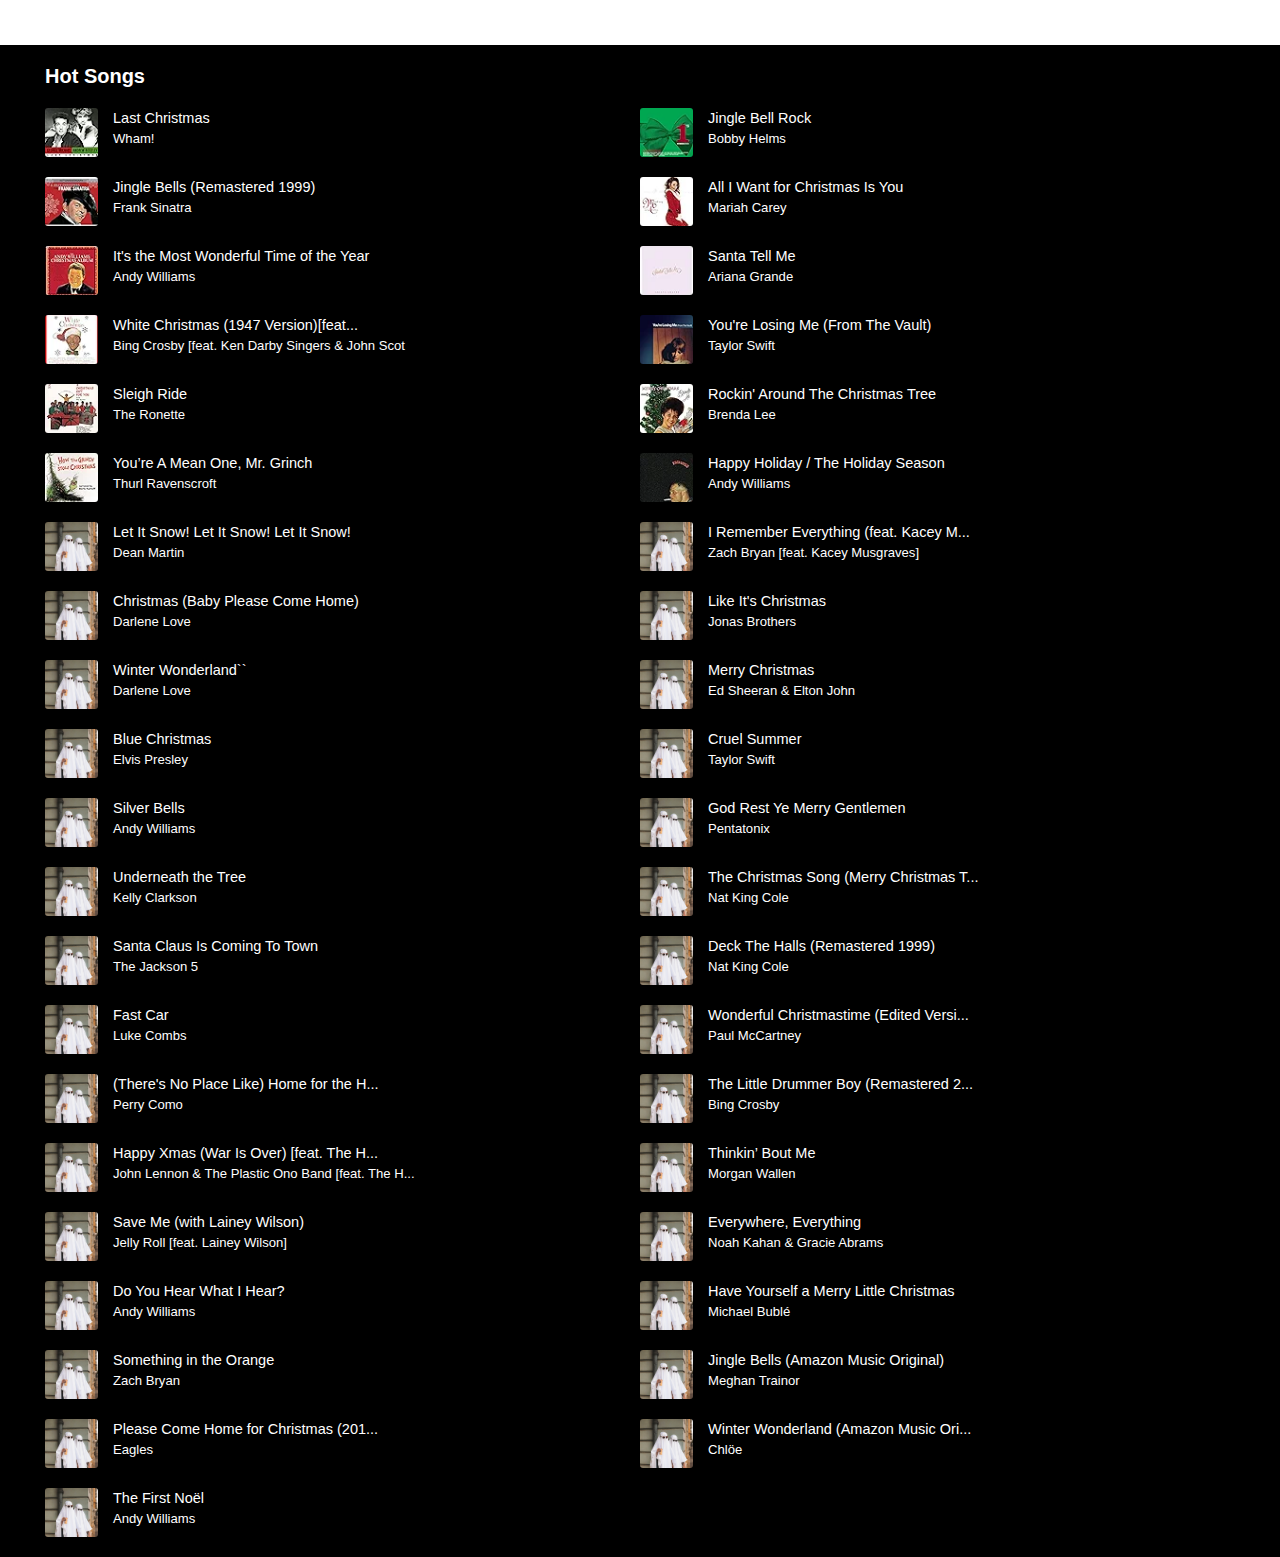
<file: Amazon Hotsongs/hotsongs section/hotlist.html>
<!DOCTYPE html>
<html lang="en">
<head>
    <meta charset="UTF-8">
    <meta name="viewport" content="width=device-width, initial-scale=1.0">
    <title>Document</title>
    <link rel="stylesheet" href="./hotlist.css">
</head>
<body>
    <section id="hotsongs">
        <header>
            Hot Songs
        </header>
        <div class="container">
            <div>
                <img src="./hotsongs_images/last_christmas.jpg" alt="ghost man">
                <a href="#" id="songtitle">Last Christmas</a>
                <br>
                <a href="#" id="artistname">Wham!</a>
            </div>
            <div>
                <img src="./hotsongs_images/jingle-bell-rock.jpg" alt="ghost man">
                <a href="#" id="songtitle">Jingle Bell Rock</a>
                <br>
                <a href="#" id="artistname">Bobby Helms</a>
            </div>
            <div>
                <img src="./hotsongs_images/jingle-bells.jpg" alt="ghost man">
                <a href="#" id="songtitle">Jingle Bells (Remastered 1999)</a>
                <br>
                <a href="#" id="artistname">Frank Sinatra
                </a>
            </div>
            <div>
                <img src="./hotsongs_images/all-i-want.jpg" alt="ghost man">
                <a href="#" id="songtitle">All I Want for Christmas Is You
                </a>
                <br>
                <a href="#" id="artistname">Mariah Carey</a>
            </div> 
            <div>
                <img src="./hotsongs_images/most-wonderful-time.jpg" alt="ghost man">
                <a href="#" id="songtitle">It's the Most Wonderful Time of the Year</a>
                <br>
                <a href="#" id="artistname">Andy Williams</a>
            </div>
            <div>
                <img src="./hotsongs_images/santa-tell-me.jpg" alt="ghost man">
                <a href="#" id="songtitle">Santa Tell Me</a>
                <br>
                <a href="#" id="artistname">Ariana Grande</a>
            </div>
            <div>
                <img src="./hotsongs_images/white-christmas.jpg" alt="ghost man">
                <a href="#" id="songtitle">
                    White Christmas (1947 Version)[feat...
                    <!-- Ken Darby Singers & John Scott Trotter and His Orchestra] -->
                </a>
                <br>
                <a href="#" id="artistname">
                    Bing Crosby [feat. Ken Darby Singers & John Scot
                    <!-- tt Trotter & His Orchestra] --> 
                </a>
            </div>
            <div>
                <img src="./hotsongs_images/losing-me.jpg" alt="ghost man">
                <a href="#" id="songtitle">You're Losing Me (From The Vault)
                </a>
                <br>
                <a href="#" id="artistname">Taylor Swift</a>
            </div>
            <div>
                <img src="./hotsongs_images/sleigh-ride.jpg" alt="ghost man">
                <a href="#" id="songtitle">Sleigh Ride</a>
                <br>
                <a href="#" id="artistname">The Ronette</a>
            </div>
            <div>
                <img src="./hotsongs_images/the-christmas-tree.jpg" alt="ghost man">
                <a href="#" id="song title">Rockin' Around The Christmas Tree</a>
                <br>
                <a href="#" id="artistname">Brenda Lee</a>
            </div>
            <div>
                <img src="./hotsongs_images/mr-grinch.jpg" alt="ghost man">
                <a href="#" id="song title">You’re A Mean One, Mr. Grinch</a>
                <br>
                <a href="#" id="artistname">Thurl Ravenscroft</a>
            </div>
            <div>
                <img src="./hotsongs_images/everything.jpg" alt="ghost man">
                <a href="#" id="song title">Happy Holiday / The Holiday Season</a>
                <br>
                <a href="#" id="artistname">Andy Williams</a></div
                >
            <div>
                <img src="./IMG_6474.JPG" alt="ghost man">
                <a href="#" id="song title">Let It Snow! Let It Snow! Let It Snow!</a>
                <br>
                <a href="#" id="artistname">Dean Martin</a>
            </div>
            <div>
                <img src="./IMG_6474.JPG" alt="ghost man">
                <a href="#" id="song title">I Remember Everything (feat. Kacey M...</a>
                <br>
                <a href="#" id="artistname">Zach Bryan [feat. Kacey Musgraves]</a>
            </div>
            <div>
                <img src="./IMG_6474.JPG" alt="ghost man">
                <a href="#" id="song title">Christmas (Baby Please Come Home)</a>
                <br>
                <a href="#" id="artistname">Darlene Love</a>
            </div>
            <div>
                <img src="./IMG_6474.JPG" alt="ghost man">
                <a href="#" id="song title">Like It's Christmas</a>
                <br>
                <a href="#" id="artistname">Jonas Brothers</a>
            </div>
            <div>
                <img src="./IMG_6474.JPG" alt="ghost man">
                <a href="#" id="song title">Winter Wonderland``</a>
                <br>
                <a href="#" id="artistname">Darlene Love</a>
            </div>
            <div>
                <img src="./IMG_6474.JPG" alt="ghost man">
                <a href="#" id="song title">Merry Christmas</a>
                <br>
                <a href="#" id="artistname">Ed Sheeran & Elton John</a>
            </div>
            <div>
                <img src="./IMG_6474.JPG" alt="ghost man">
                <a href="#" id="song title">Blue Christmas</a>
                <br>
                <a href="#" id="artistname">Elvis Presley</a>
            </div>
            <div>
                <img src="./IMG_6474.JPG" alt="ghost man">
                <a href="#" id="song title">Cruel Summer</a>
                <br>
                <a href="#" id="artistname">Taylor Swift</a>
            </div>
            <div>
                <img src="./IMG_6474.JPG" alt="ghost man">
                <a href="#" id="song title">Silver Bells</a>
                <br>
                <a href="#" id="artistname">Andy Williams</a>
            </div>
            <div>
                <img src="./IMG_6474.JPG" alt="ghost man">
                <a href="#" id="song title">God Rest Ye Merry Gentlemen</a>
                <br>
                <a href="#" id="artistname">Pentatonix</a>
            </div>
            <div>
                <img src="./IMG_6474.JPG" alt="ghost man">
                <a href="#" id="song title">Underneath the Tree</a>
                <br>
                <a href="#" id="artistname">Kelly Clarkson</a>
            </div>
            <div>
                <img src="./IMG_6474.JPG" alt="ghost man">
                <a href="#" id="song title">The Christmas Song (Merry Christmas T...</a>
                <br>
                <a href="#" id="artistname">Nat King Cole</a>
            </div>
            <div>
                <img src="./IMG_6474.JPG" alt="ghost man">
                <a href="#" id="song title">Santa Claus Is Coming To Town</a>
                <br>
                <a href="#" id="artistname">The Jackson 5</a>
            </div>
            <div>
                <img src="./IMG_6474.JPG" alt="ghost man">
                <a href="#" id="song title">Deck The Halls (Remastered 1999)</a>
                <br>
                <a href="#" id="artistname">Nat King Cole</a>
            </div>
            <div>
                <img src="./IMG_6474.JPG" alt="ghost man">
                <a href="#" id="song title">Fast Car</a>
                <br>
                <a href="#" id="artistname">Luke Combs</a>
            </div>
            <div>
                <img src="./IMG_6474.JPG" alt="ghost man">
                <a href="#" id="song title">Wonderful Christmastime (Edited Versi...</a>
                <br>
                <a href="#" id="artistname">Paul McCartney</a>
            </div>
            <div>
                <img src="./IMG_6474.JPG" alt="ghost man">
                <a href="#" id="song title">(There's No Place Like) Home for the H...</a>
                <br>
                <a href="#" id="artistname">Perry Como</a>
            </div>
            <div>
                <img src="./IMG_6474.JPG" alt="ghost man">
                <a href="#" id="song title">The Little Drummer Boy (Remastered 2...</a>
                <br>
                <a href="#" id="artistname">Bing Crosby</a>
            </div>
            <div>
                <img src="./IMG_6474.JPG" alt="ghost man">
                <a href="#" id="song title">Happy Xmas (War Is Over) [feat. The H...</a>
                <br>
                <a href="#" id="artistname">John Lennon & The Plastic Ono Band [feat. The H...</a>
            </div>
            <div>
                <img src="./IMG_6474.JPG" alt="ghost man">
                <a href="#" id="song title">Thinkin’ Bout Me</a>
                <br>
                <a href="#" id="artistname">Morgan Wallen</a>
            </div>
            <div>
                <img src="./IMG_6474.JPG" alt="ghost man">
                <a href="#" id="song title">Save Me (with Lainey Wilson)</a>
                <br>
                <a href="#" id="artistname">Jelly Roll [feat. Lainey Wilson]</a>
            </div>
            <div>
                <img src="./IMG_6474.JPG" alt="ghost man">
                <a href="#" id="song title">Everywhere, Everything</a>
                <br>
                <a href="#" id="artistname">Noah Kahan & Gracie Abrams</a>
            </div>
            <div>
                <img src="./IMG_6474.JPG" alt="ghost man">
                <a href="#" id="song title">Do You Hear What I Hear?</a>
                <br>
                <a href="#" id="artistname">Andy Williams</a>
            </div>
            <div>
                <img src="./IMG_6474.JPG" alt="ghost man">
                <a href="#" id="song title">Have Yourself a Merry Little Christmas</a>
                <br>
                <a href="#" id="artistname">Michael Bublé</a>
            </div>
            <div>
                <img src="./IMG_6474.JPG" alt="ghost man">
                <a href="#" id="song title">Something in the Orange</a>
                <br>
                <a href="#" id="artistname">Zach Bryan</a>
            </div>
            <div>
                <img src="./IMG_6474.JPG" alt="ghost man">
                <a href="#" id="song title">Jingle Bells (Amazon Music Original)</a>
                <br>
                <a href="#" id="artistname">Meghan Trainor</a>
            </div>
            <div>
                <img src="./IMG_6474.JPG" alt="ghost man">
                <a href="#" id="song title">Please Come Home for Christmas (201...</a>
                <br>
                <a href="#" id="artistname">Eagles</a>
            </div>
            <div>
                <img src="./IMG_6474.JPG" alt="ghost man">
                <a href="#" id="song title">Winter Wonderland (Amazon Music Ori...</a>
                <br>
                <a href="#" id="artistname">Chlöe</a>
            </div>
            <div>
                <img src="./IMG_6474.JPG" alt="ghost man">
                <a href="#" id="song title">The First Noël</a>
                <br>
                <a href="#" id="artistname">Andy Williams</a>
            </div>
    </section>
</body>
</html>
</file>
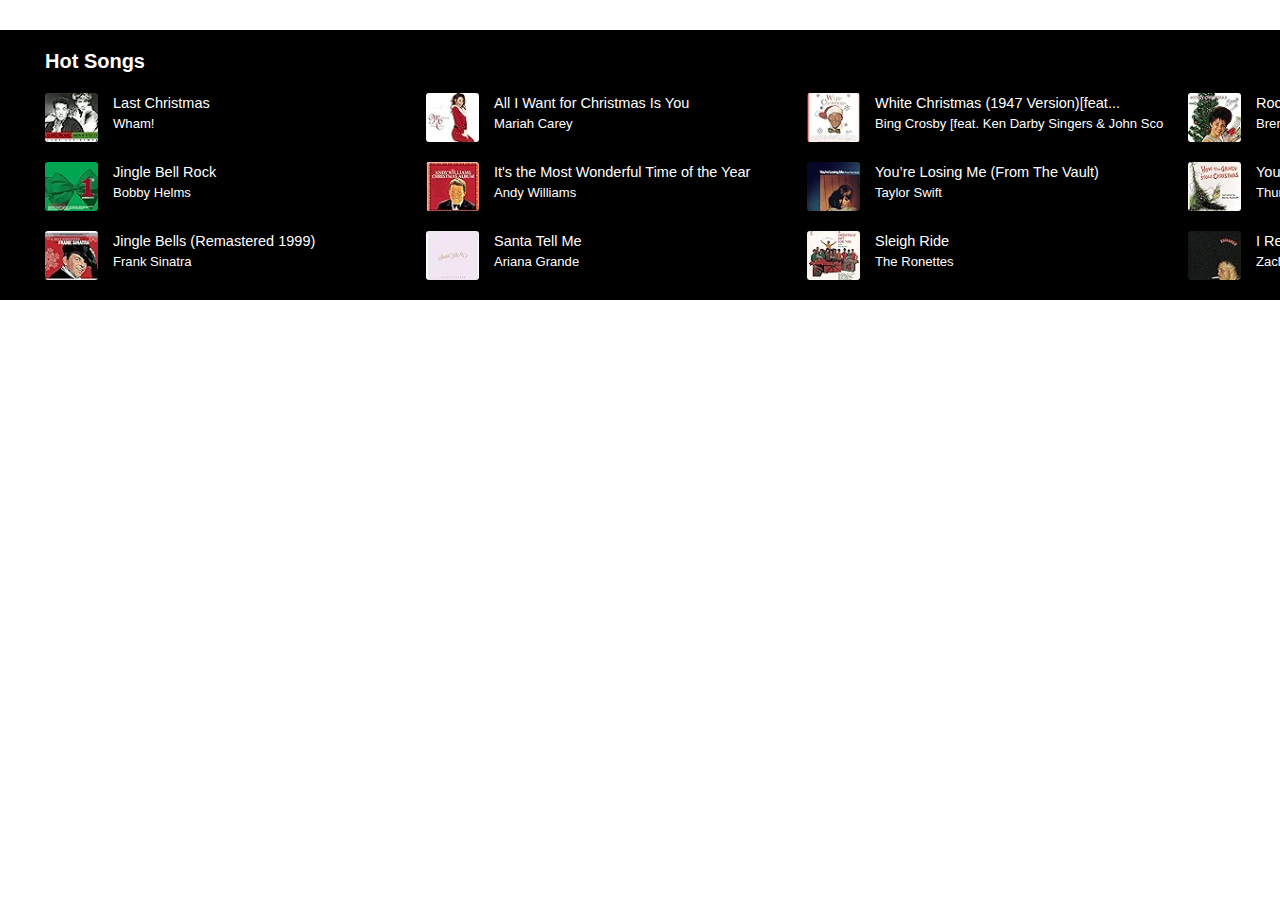
<file: Amazon Hotsongs/hotsongs section/hotsongs.html>
<!DOCTYPE html>
<html lang="en">
<head>
    <meta charset="UTF-8">
    <meta name="viewport" content="width=device-width, initial-scale=1.0">
    <title>Document</title>
    <link rel="stylesheet" href="./hotsongs.css">
</head>
<body>
    <section id="hotsongs">
        <header>
            Hot Songs
        </header>
        <div class="container">
            <div>
                <img src="./hotsongs_images/last_christmas.jpg" alt="ghost man">
                <a href="#" id="songtitle">Last Christmas</a>
                <br>
                <a href="#" id="artistname">Wham!</a>
            </div>
            <div>
                <img src="./hotsongs_images/all-i-want.jpg" alt="ghost man">
                <a href="#" id="songtitle">All I Want for Christmas Is You</a>
                <br>
                <a href="#" id="artistname">Mariah Carey</a>
            </div>
            <div>
                <img src="./hotsongs_images/white-christmas.jpg" alt="ghost man">
                <a href="#" id="songtitle">White Christmas (1947 Version)[feat...
                    <!-- Ken Darby Singers & John Scott Trotter and His Orchestra] -->
                 </a>
                <br>
                <a href="#" id="artistname">Bing Crosby [feat. Ken Darby Singers & John Sco 
                    <!-- tt Trotter & His Orchestra] -->
                </a>
            </div>
            <div>
                <img src="./hotsongs_images/the-christmas-tree.jpg" alt="ghost man">
                <a href="#" id="songtitle">Rockin' Around The Christmas Tree</a>
                <br>
                <a href="#" id="artistname">Brenda Lee</a>
            </div>
            <div>
                <img src="./hotsongs_images/jingle-bell-rock.jpg" alt="ghost man">
                <a href="#" id="songtitle">Jingle Bell Rock</a>
                <br>
                <a href="#" id="artistname">Bobby Helms</a>
            </div>
            <div>
                <img src="./hotsongs_images/most-wonderful-time.jpg" alt="ghost man">
                <a href="#" id="songtitle">It's the Most Wonderful Time of the Year</a>
                <br>
                <a href="#" id="artistname">Andy Williams</a>
            </div>
            <div>
                <img src="./hotsongs_images/losing-me.jpg" alt="ghost man">
                <a href="#" id="songtitle">You’re Losing Me (From The Vault)</a>
                <br>
                <a href="#" id="artistname">Taylor Swift</a>
            </div>
            <div>
                <img src="./hotsongs_images/mr-grinch.jpg" alt="ghost man">
                <a href="#" id="songtitle">You're A Mean One, Mr. Grinch</a>
                <br>
                <a href="#" id="artistname">Thurl Ravenscroft</a>
            </div>
            <div>
                <img src="./hotsongs_images/jingle-bells.jpg" alt="ghost man">
                <a href="#" id="songtitle">Jingle Bells (Remastered 1999)</a>
                <br>
                <a href="#" id="artistname">Frank Sinatra</a>
            </div> 
            <div>
                <img src="./hotsongs_images/santa-tell-me.jpg" alt="ghost man">
                <a href="#" id="song title">Santa Tell Me</a>
                <br>
                <a href="#" id="artistname">Ariana Grande</a>
            </div>
            <div>
                <img src="./hotsongs_images/sleigh-ride.jpg" alt="ghost man">
                <a href="#" id="song title">Sleigh Ride</a>
                <br>
                <a href="#" id="artistname">The Ronettes</a>
            </div>
            <div>
                <img src="./hotsongs_images/everything.jpg" alt="ghost man">
                <a href="#" id="song title">I Remember Everything (feat. Kacey ... 
                    <!--Musgraves)-->
                    </a>
                <br>
                <a href="#" id="artistname">Zach Bryan [feat. Kacey Musgraves]</a>
            </div>
        </div>
    </section>
</body>
</html>
</file>
<file: Amazon Hotsongs/hotsongs section/hotlist.css>
*{
    margin: 0px;
    padding: 0px;
    box-sizing: border-box;
    font-family: apple-system,BlinkMacSystemFont,"Segoe UI",Roboto,Oxygen-Sans,Ubuntu,Cantarell,"Helvetica Neue",sans-serif;
    color: white;
}

#hotsongs{
    background-color: black;
    margin-top: 45px;
}

#hotsongs header{
    font-size: 20px;
    font-weight:bold;
    padding-inline-end: 45px;
    padding-inline-start: 45px;
    visibility: visible;
    text-decoration: none;
    padding-top: 20px;
}

.container{
    display: grid;
    grid-template-columns: repeat(2,minmax(150px,1fr));
    width: auto;
    height: auto;
    overflow: auto; 
    margin-top: 20px;
    padding-inline-start: 45px;
    padding-inline-end: 45px;
}

.container div{
    line-height: 20px;
}

.container div > img{
    width: 53px;
    height: 49px;
    margin-bottom: 20px;
    float: left;
    object-fit: cover;
    border-bottom-left-radius: 3px;
    border-bottom-right-radius:3px;
    border-top-left-radius:3px;
    border-top-right-radius: 3px;
}

.container a{
    text-decoration: none;
    margin-left:15px;    
}

.container a:hover{
    color: rgb(48, 216, 216);
    cursor: pointer;
}

.container div a:first-of-type{
    font-size:14.5px;
    font-weight:500;
}

.container div a:last-of-type{
    font-size: 13.1px;
    font-weight:500;
}
</file>
<file: Amazon Hotsongs/hotsongs section/hotsongs.css>
*{
    margin: 0px;
    padding: 0px;
    box-sizing: border-box;
    font-family: apple-system,BlinkMacSystemFont,"Segoe UI",Roboto,Oxygen-Sans,Ubuntu,Cantarell,"Helvetica Neue",sans-serif;
    color: #ffffff;
}

#hotsongs{
    background-color: black;
    margin-top: 30px;
}

#hotsongs header{
    font-size: 20px;
    font-weight:bold;
    padding-inline-end: 45px;
    padding-inline-start: 45px;
    visibility: visible;
    text-decoration: none;
    padding-top: 20px;
}

.container{
    display: grid;
    grid-template-columns: repeat(4,minmax(381px,1fr));
    width: auto;
    height: auto;
    overflow: auto; 
    margin-top: 20px;
    padding-inline-start: 45px;
    padding-inline-end: 45px;
}

.container div{
    line-height: 20px;
}

.container div > img{
    width: 53px;
    height: 49px;
    margin-bottom: 20px;
    float: left;
    object-fit: cover;
    border-bottom-left-radius: 3px;
    border-bottom-right-radius:3px;
    border-top-left-radius:3px;
    border-top-right-radius: 3px;   
}

.container a{
    text-decoration: none;
    margin-left:15px;    
}

.container a:hover{
    color: rgb(48, 216, 216);
    cursor: pointer;
}

.container div a:first-of-type{
    font-size:14.5px;
    font-weight:500;
}

.container div a:last-of-type{
    font-size: 13.1px;
    font-weight:500;
}
</file>
